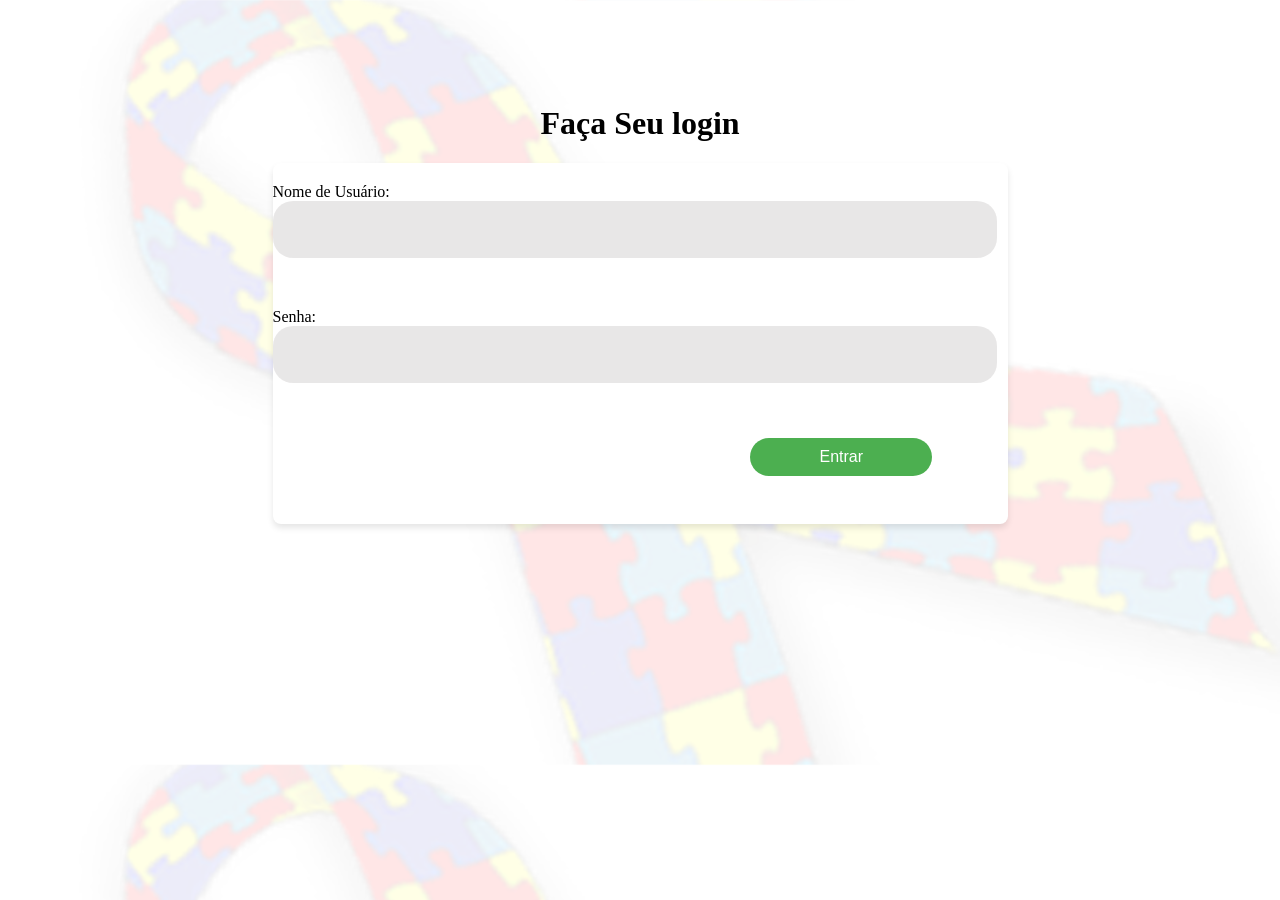
<file: pages/login.html>
<!DOCTYPE html>
<html lang="pt-br">
<head>
    <meta charset="UTF-8">
    <meta name="viewport" content="width=device-width, initial-scale=1.0">
    <title>Document</title>
    <link rel="stylesheet" href="/Style/login.css">
    
</head>
<body>
    <h1> Faça Seu login</h1>
    <div class="login-container"> 
        <form class="login">
            <label class="usuario1" for="usuario1">Nome de Usuário:</label>
            <input class="caixa"  type="text" id="caixa" name="caixa" required>
            <label class="Senha">Senha:</label>
            <input class="caixa" type="text" id="senha" name="senha" required>
            
            <button class="entrar" type="submit">Entrar</button>

        
        </form>

    </div>

</body>
</html>
</file>
<file: Style/login.css>
h1 {
    text-align: center;
    margin-top: 105px;
}

body {
    background-image: url("../img/Simbolo-do-autismo-horizontal\ 1.png");
    background-size: cover;
    margin: 0;
    border: 0;
}

.login-container {
    margin: auto;
    background: white;
    border-radius: 8px;
    box-shadow: 0px 4px 6px rgba(0, 0, 0, 0.1);
    width: 735px;
    height: 361px;
}

.login {
    display: flex;
    flex-direction: column;
    padding-top: 20px;
    
}

.Senha{
    margin-top: 50px;
}
.caixa{
    border: 0;
    background-color: #BCBABA;
    opacity: 34%;
    border-radius: 20px;
    height: 55px;
    width: 98%;
}
.usuario1{
   padding: auto;
}
.entrar{
    width: 100%;
    max-width: 182px;
    background-color: #4CAF50;
    color: white;
    border: none;
    padding: 10px 15px;
    border-radius: 35px;
    cursor: pointer;
    font-size: 16px;
    margin-top: 55px;
    margin-left: 65%;
}
</file>
